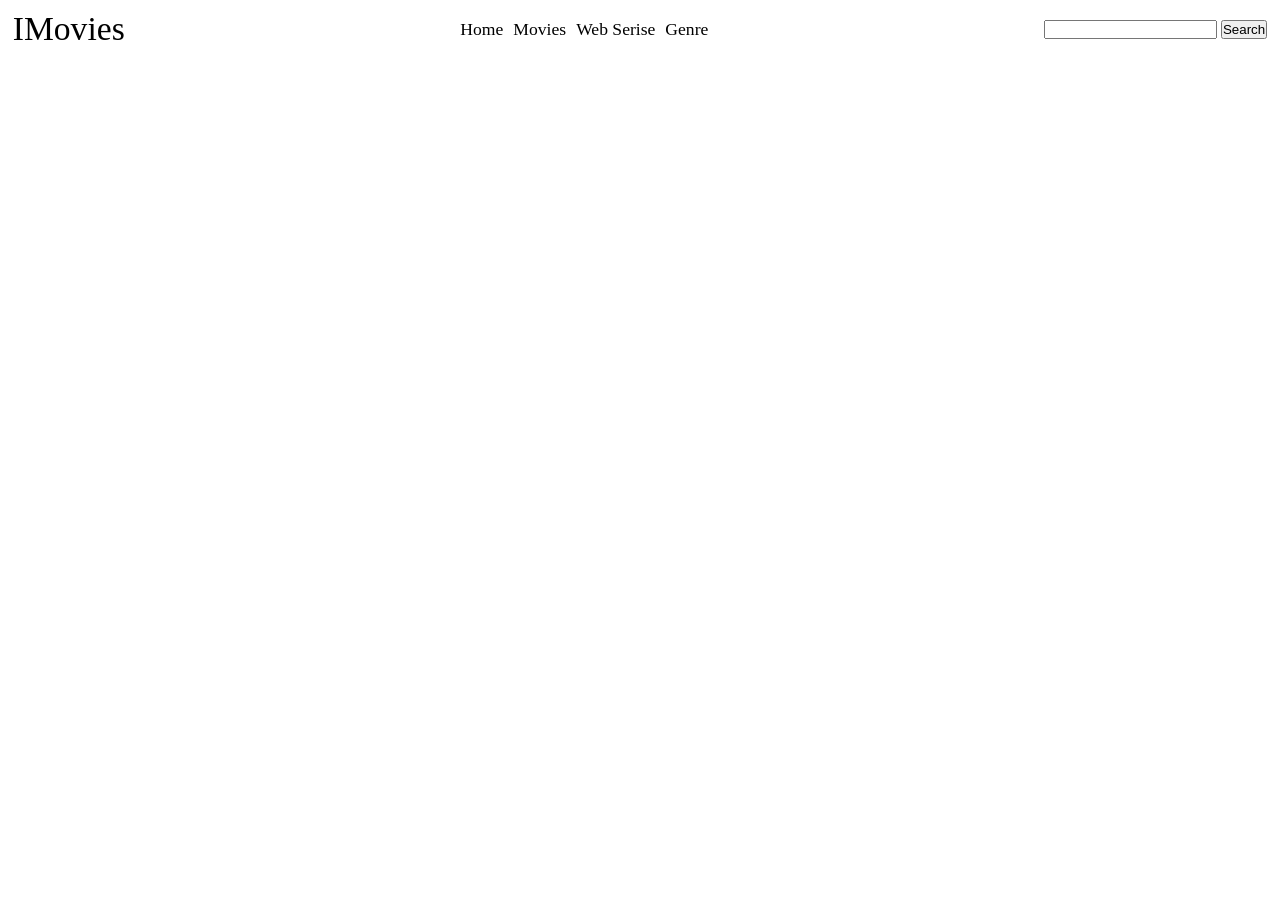
<file: index.html>
<!DOCTYPE html>
<html lang="en">
<head>
    <meta charset="UTF-8">
    <meta name="viewport" content="width=device-width, initial-scale=1.0">
    <link rel="stylesheet" href="style.css">
    <link rel="stylesheet" href="./responsive/responsive.css">
    <title>IMovie</title>
</head>
<body>
    <header id="header"></header>
    <main>
        <section id="movie-section"></section>
        <section>
            <div id="paggination-box"></div>
        </section>
    </main>
    <script type="module" src="main.js"></script>
</body>
</html>
</file>
<file: style.css>
*{
    margin: 0;
    padding: 0;
    box-sizing: border-box;
}

#header{
    position: sticky;
    top: 0;
    backdrop-filter: blur(30px);
}

.top-nav{
    width: 100%;
    display: flex;
    justify-content: space-between;
    align-items: center;
    padding: 10px 1%;
}

#logo{
    font-size: 2.1rem;
    text-decoration: none;
    color: #000;
}

.nav-list{
    display: flex;
    gap: 10px;
}

.navlist-a{
    text-decoration: none;
    color: #000;
    font-size: 1.1rem;
}

#movie-section{
    width: 100%;
    display: flex;
    flex-wrap: wrap;
    gap: 10px;
}

.movie-card{
    width: 19%;
    border: 1px solid #ccc;
}

.a-movie{
    color: #000;
    text-decoration: none;
}

.movie-img{
    width: 100%;
}

/* Paggination */

#paggination-box{
    width: 100%;
    height: 100px;
    display: flex;
    flex-wrap: wrap;
    align-items: center;
    justify-content: center;
    gap: 10px;
}

.page-btn{
    width: 60px;
    height: 60px;
    font-size: 1.2rem;
    background: none;
    border: 1px solid #000;
    border-radius: 10px;
    box-shadow: 1px 2px 8px rgba(0,0,0,0.2),
                inset 10px 10px 10px rgba(0,0,0,0.2);
    cursor: pointer;
}

.page-btn:hover{
    background: #000;
    color: #fff;
}
</file>
<file: responsive/responsive.css>
@media screen and (max-width: 814px) {
    .movie-card{
        width: 23%;
    }
}

@media screen and (max-width: 768px) {
    .movie-card{
        width: 23%;
    }
}

@media screen and (max-width: 425px) {
    .nav-list{
        display: none;
    }
    .movie-card{
        width: 48%;
    }
}

@media screen and (max-width: 250px) {
    #movie-section{
        gap: 0;
    }
    .movie-card{
        width: 48%;
        overflow: hidden;
    }
}
</file>
<file: css/movieDetail.css>
#backdrop{
    width: 100%;
}

.back-drop-img{
    width: 100%;
    height: 100%;
}

#movie-div{
    width: 100%;
    display: flex;
    /* background: red ; */
}

.img-container{
    width: 25%;
    padding: 10px;
}

.img-container img{
    width: 100%;
    border-radius: 10px;
}

.movieInfo{
    width: 75%;
    padding: 10px;
}

.title{
    font-size: 2.1rem;
    font-family: Arial, sans-serif;
}
</file>
